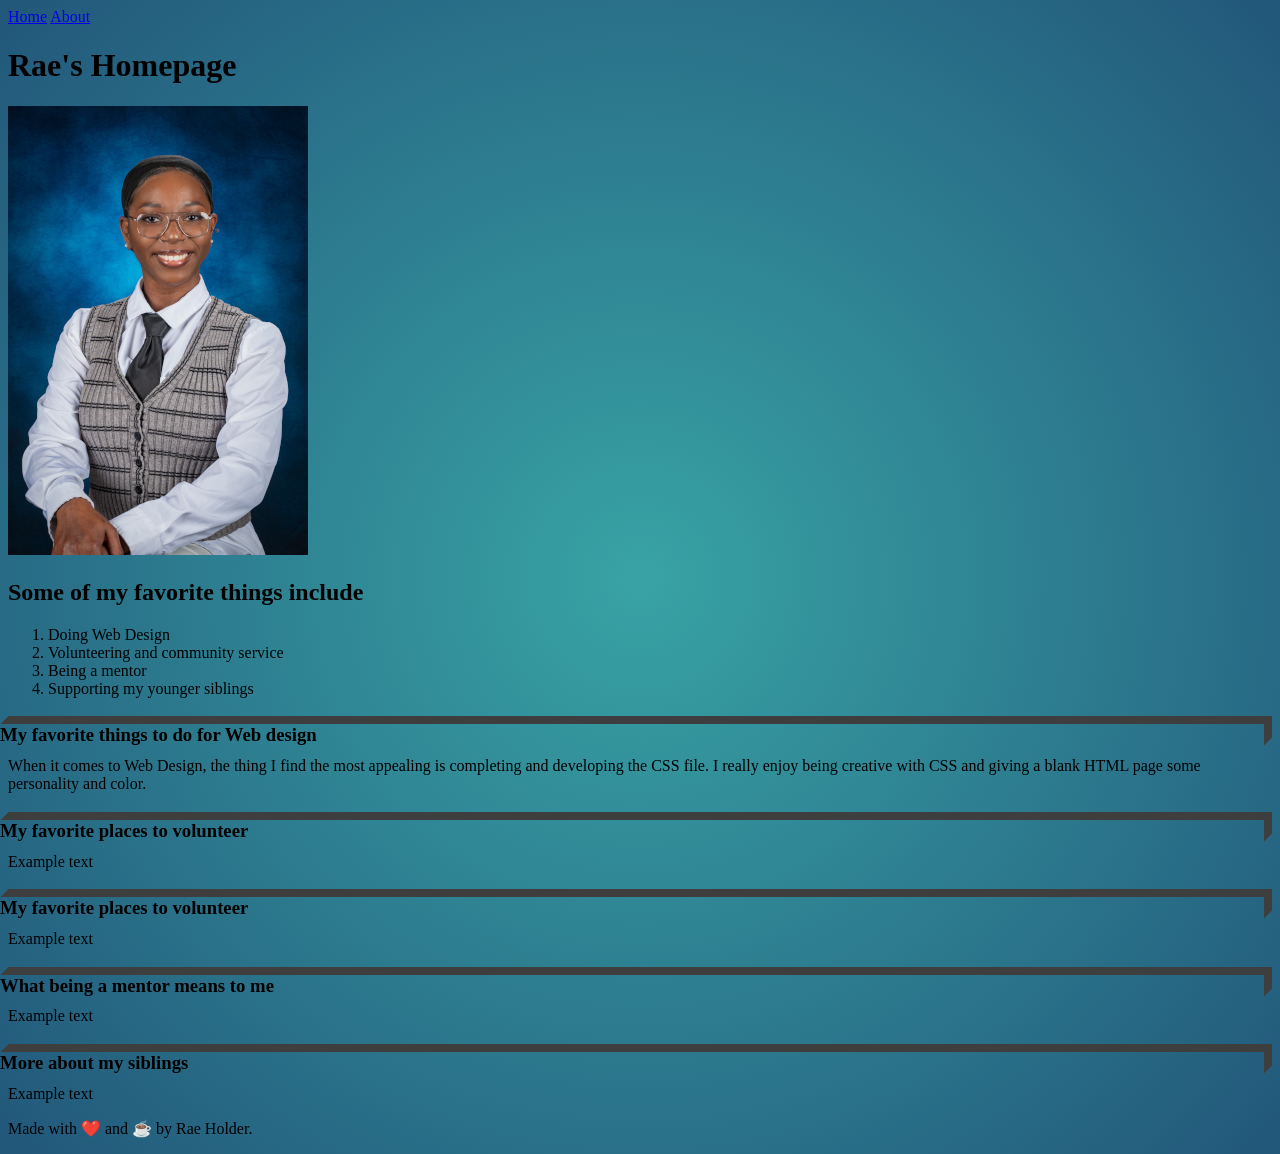
<file: index.html>
<!DOCTYPE html>
<html>
  <head>
    <meta charset="UTF-8">
    <meta name="viewport" content="width=device-width, initial-scale=1.0">
    <title>My Page</title>
    <link href="styles.css" rel="stylesheet" type="text/css" media="all">
    <link rel="stylesheet" href="https://cdn.simplecss.org/simple.min.css">
    <link href="about.html">
  </head>
  <body class="scale-up-top">
    <header>
   <header>
  <nav>
    <a href="index.html" aria-current="page">Home</a>
    <a href="about.html">About</a>
  </nav>

  <h1>Rae's Homepage</h1>
</header>
  <main>
 <aside><img src="Professional Pic.jpg" alt="Picture of me!" id="picture" ></aside>
  
  <h2 class="scale-up-top">Some of my favorite things include</h2>
  <ol>
    <li>Doing Web Design</li>
    <li>Volunteering and community service</li>
    <li>Being a mentor</li>
    <li>Supporting my younger siblings</li>
  </ol>
  
  <h3 class="shadow-pop-tr">My favorite things to do for Web design</h3>
  <p>When it comes to Web Design, the thing I find the most appealing is completing and developing the CSS file. I really enjoy being creative with CSS and giving a blank HTML page some personality and color.</p>
  <h3 class="shadow-pop-tr">My favorite places to volunteer</h3>
  <p>Example text</p>
  
  <h3 class="shadow-pop-tr">My favorite places to volunteer</h3>
  <p>Example text</p>
  
  <h3 class="shadow-pop-tr">What being a mentor means to me</h3>
  <p>Example text</p>

  <h3 class="shadow-pop-tr">More about my siblings</h3>
  <p>Example text</p>
</main>

  <footer>
    <p>Made with ❤️ and ☕️ by Rae Holder.</p>
  </footer>
</body>
</html>
</file>
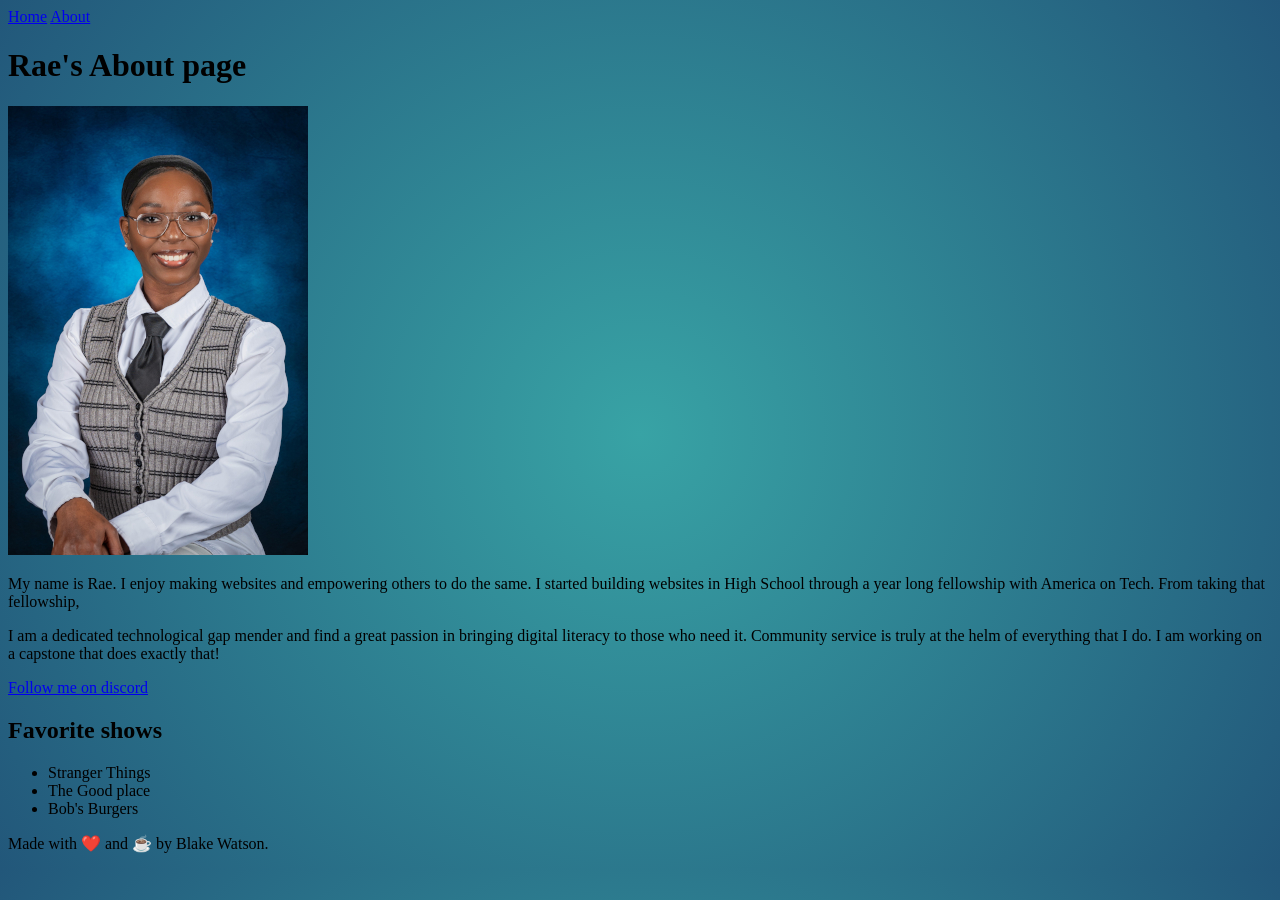
<file: about.html>
<!DOCTYPE html>
<html>
  <head>
    <meta charset="UTF-8">
    <meta name="viewport" content="width=device-width, initial-scale=1.0">
    <title>My Page</title>
    <link href="styles.css" rel="stylesheet" type="text/css" media="all">
    <link rel="stylesheet" href="https://cdn.simplecss.org/simple.min.css">
    <link href="about.html">
  </head>
  <body class="scale-up-top">
    <header>
   <header>
  <nav>
    <a href="index.html" aria-current="page">Home</a>
    <a href="about.html">About</a>
  </nav>
  <h1>Rae's About page</h1>
<main>
    <body>
        <aside><img src="Professional Pic.jpg" alt="Picture of me!" id="picture" ></aside>
<p>
    My name is Rae. I enjoy making websites and empowering others to do the same. I started building websites in High School through a year long fellowship with America on Tech. From taking that fellowship, 
  </p>

  <p>
   I am a dedicated technological gap mender and find a great passion in bringing digital literacy to those who need it. Community service is truly at the helm of everything that I do. I am working on a capstone that does exactly that!
  </p>

  <p><a href="https://discord.com/channels/@me">Follow me on discord</a></p>

  <h2>Favorite shows</h2>

  <ul>
    <li>Stranger Things</li>
    <li>The Good place</li>
    <li>Bob's Burgers</li>
  </ul>
  </body>
</main>

<footer>
  <p>Made with ❤️ and ☕️ by Blake Watson.</p>
</footer>
</file>
<file: styles.css>
body{
    background: radial-gradient(circle, #38a3a5,#22577a);
 }

 
.scale-up-top {
	-webkit-animation: scale-up-top 0.4s cubic-bezier(0.390, 0.575, 0.565, 1.000) both;
	        animation: scale-up-top 0.4s cubic-bezier(0.390, 0.575, 0.565, 1.000) both;
}
 .butt{
   font-size:12pt;
 }

 
 

/* ----------------------------------------------
 * Generated by Animista on 2026-2-4 8:42:8
 * Licensed under FreeBSD License.
 * See http://animista.net/license for more info. 
 * w: http://animista.net, t: @cssanimista
 * ---------------------------------------------- */

/**
 * ----------------------------------------
 * animation scale-up-top
 * ----------------------------------------
 */
@-webkit-keyframes scale-up-top {
  0% {
    -webkit-transform: scale(0.5);
            transform: scale(0.5);
    -webkit-transform-origin: 50% 0%;
            transform-origin: 50% 0%;
  }
  100% {
    -webkit-transform: scale(1);
            transform: scale(1);
    -webkit-transform-origin: 50% 0%;
            transform-origin: 50% 0%;
  }
}
@keyframes scale-up-top {
  0% {
    -webkit-transform: scale(0.5);
            transform: scale(0.5);
    -webkit-transform-origin: 50% 0%;
            transform-origin: 50% 0%;
  }
  100% {
    -webkit-transform: scale(1);
            transform: scale(1);
    -webkit-transform-origin: 50% 0%;
            transform-origin: 50% 0%;
  }
}

.slide-top {
	-webkit-animation: slide-top 0.5s cubic-bezier(0.250, 0.460, 0.450, 0.940) both;
	        animation: slide-top 0.5s cubic-bezier(0.250, 0.460, 0.450, 0.940) both;
}
/* ----------------------------------------------
 * Generated by Animista on 2026-2-4 8:50:46
 * Licensed under FreeBSD License.
 * See http://animista.net/license for more info. 
 * w: http://animista.net, t: @cssanimista
 * ---------------------------------------------- */

/**
 * ----------------------------------------
 * animation slide-top
 * ----------------------------------------
 */
@-webkit-keyframes slide-top {
  0% {
    -webkit-transform: translateY(0);
            transform: translateY(0);
  }
  100% {
    -webkit-transform: translateY(-100px);
            transform: translateY(-20px);
  }
}
@keyframes slide-top {
  0% {
    -webkit-transform: translateY(0);
            transform: translateY(0);
  }
  100% {
    -webkit-transform: translateY(-100px);
            transform: translateY(-20px);
  }
}

.shadow-pop-tr {
	-webkit-animation: shadow-pop-tr 0.3s cubic-bezier(0.470, 0.000, 0.745, 0.715) both;
	        animation: shadow-pop-tr 0.3s cubic-bezier(0.470, 0.000, 0.745, 0.715) both;
}

/* ----------------------------------------------
 * Generated by Animista on 2026-2-4 8:53:38
 * Licensed under FreeBSD License.
 * See http://animista.net/license for more info. 
 * w: http://animista.net, t: @cssanimista
 * ---------------------------------------------- */

/**
 * ----------------------------------------
 * animation shadow-pop-tr
 * ----------------------------------------
 */
@-webkit-keyframes shadow-pop-tr {
  0% {
    -webkit-box-shadow: 0 0 #3e3e3e, 0 0 #3e3e3e, 0 0 #3e3e3e, 0 0 #3e3e3e, 0 0 #3e3e3e, 0 0 #3e3e3e, 0 0 #3e3e3e, 0 0 #3e3e3e;
            box-shadow: 0 0 #3e3e3e, 0 0 #3e3e3e, 0 0 #3e3e3e, 0 0 #3e3e3e, 0 0 #3e3e3e, 0 0 #3e3e3e, 0 0 #3e3e3e, 0 0 #3e3e3e;
    -webkit-transform: translateX(0) translateY(0);
            transform: translateX(0) translateY(0);
  }
  100% {
    -webkit-box-shadow: 1px -1px #3e3e3e, 2px -2px #3e3e3e, 3px -3px #3e3e3e, 4px -4px #3e3e3e, 5px -5px #3e3e3e, 6px -6px #3e3e3e, 7px -7px #3e3e3e, 8px -8px #3e3e3e;
            box-shadow: 1px -1px #3e3e3e, 2px -2px #3e3e3e, 3px -3px #3e3e3e, 4px -4px #3e3e3e, 5px -5px #3e3e3e, 6px -6px #3e3e3e, 7px -7px #3e3e3e, 8px -8px #3e3e3e;
    -webkit-transform: translateX(-8px) translateY(8px);
            transform: translateX(-8px) translateY(8px);
  }
}
@keyframes shadow-pop-tr {
  0% {
    -webkit-box-shadow: 0 0 #3e3e3e, 0 0 #3e3e3e, 0 0 #3e3e3e, 0 0 #3e3e3e, 0 0 #3e3e3e, 0 0 #3e3e3e, 0 0 #3e3e3e, 0 0 #3e3e3e;
            box-shadow: 0 0 #3e3e3e, 0 0 #3e3e3e, 0 0 #3e3e3e, 0 0 #3e3e3e, 0 0 #3e3e3e, 0 0 #3e3e3e, 0 0 #3e3e3e, 0 0 #3e3e3e;
    -webkit-transform: translateX(0) translateY(0);
            transform: translateX(0) translateY(0);
  }
  100% {
    -webkit-box-shadow: 1px -1px #3e3e3e, 2px -2px #3e3e3e, 3px -3px #3e3e3e, 4px -4px #3e3e3e, 5px -5px #3e3e3e, 6px -6px #3e3e3e, 7px -7px #3e3e3e, 8px -8px #3e3e3e;
            box-shadow: 1px -1px #3e3e3e, 2px -2px #3e3e3e, 3px -3px #3e3e3e, 4px -4px #3e3e3e, 5px -5px #3e3e3e, 6px -6px #3e3e3e, 7px -7px #3e3e3e, 8px -8px #3e3e3e;
    -webkit-transform: translateX(-8px) translateY(8px);
            transform: translateX(-8px) translateY(8px);
  }
}
/*
.butt{
  background-color: red;
  position: relative;
  animation-name: myAnimation;
  animation-duration: 10s;
}

@keyframes myAnimation {
  0%   {background-color:red; left:0px; top:0px;}
  25%  {background-color:yellow; left:200px; top:0px;}
  50%  {background-color:blue; left:200px; top:200px;}
  75%  {background-color:green; left:0px; top:200px;}
  100% {background-color:red; left:0px; top:0px;}
}*/

#move{
    position: absolute;
    padding: 9px 20px;
    margin-left: 195px;
    font-size: 16px;
    cursor: pointer;
    transition: all 0.2s ease;
}

.score{
margin: 15px;
}
</file>
